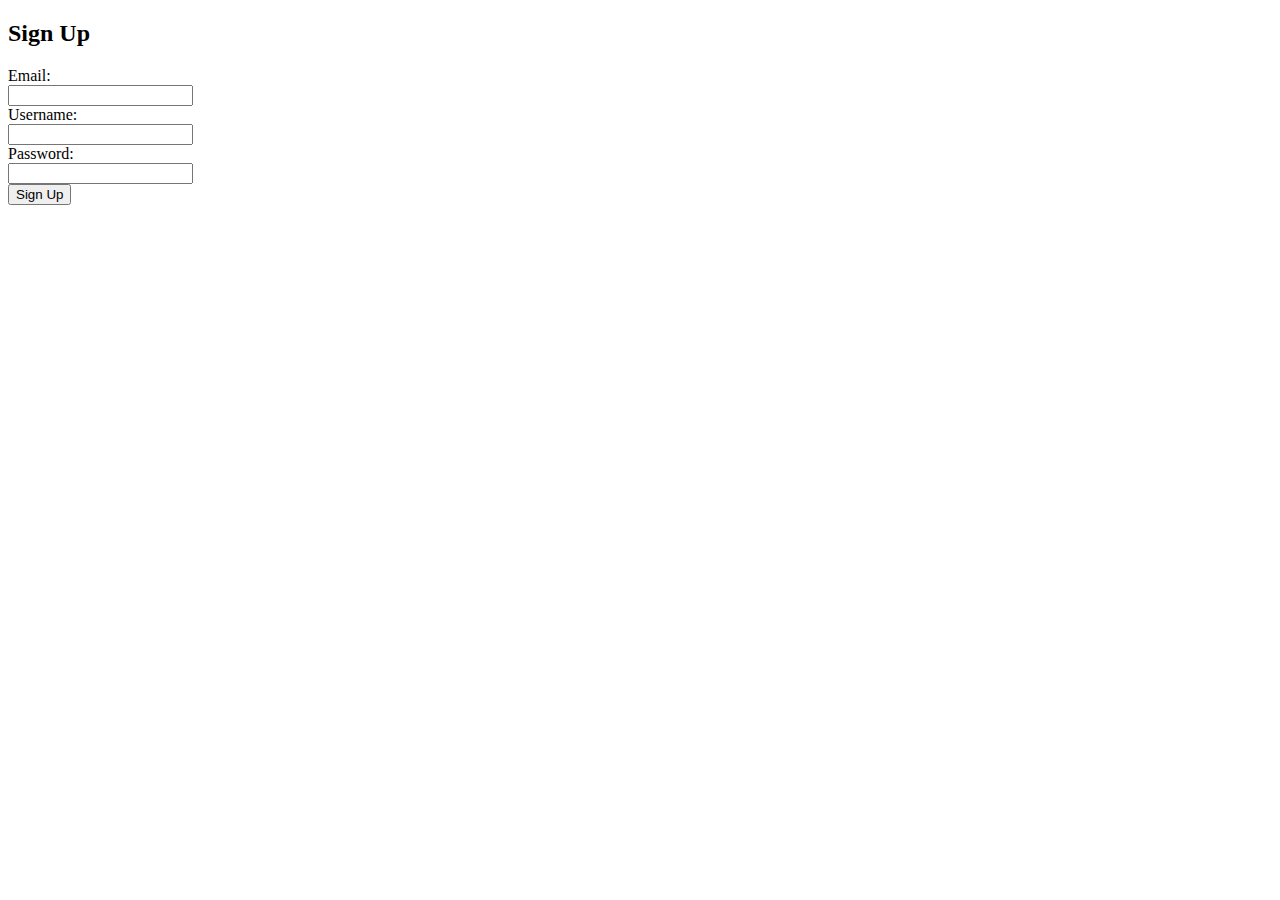
<file: hw1/BookRec/src/main/webapp/html/signin.html>
<!DOCTYPE html>
<html lang="en">
<head>
    <meta charset="UTF-8">
    <meta name="viewport" content="width=device-width, initial-scale=1.0">
    <title>BookRec: Sign Up</title>
</head>
<body>
    <form action="" method="POST">
        <h2>Sign Up</h2>
        <label for="email">Email:</label><br>
        <input type="email" id="email" name="email" required><br>
        <label for="username">Username:</label><br>
        <input type="text" id="username" name="username" required><br>
        <label for="password">Password:</label><br>
        <input type="password" id="password" name="password" required><br>
        <input type="submit" value="Sign Up">
    </form>
</body>
</html>
</file>
